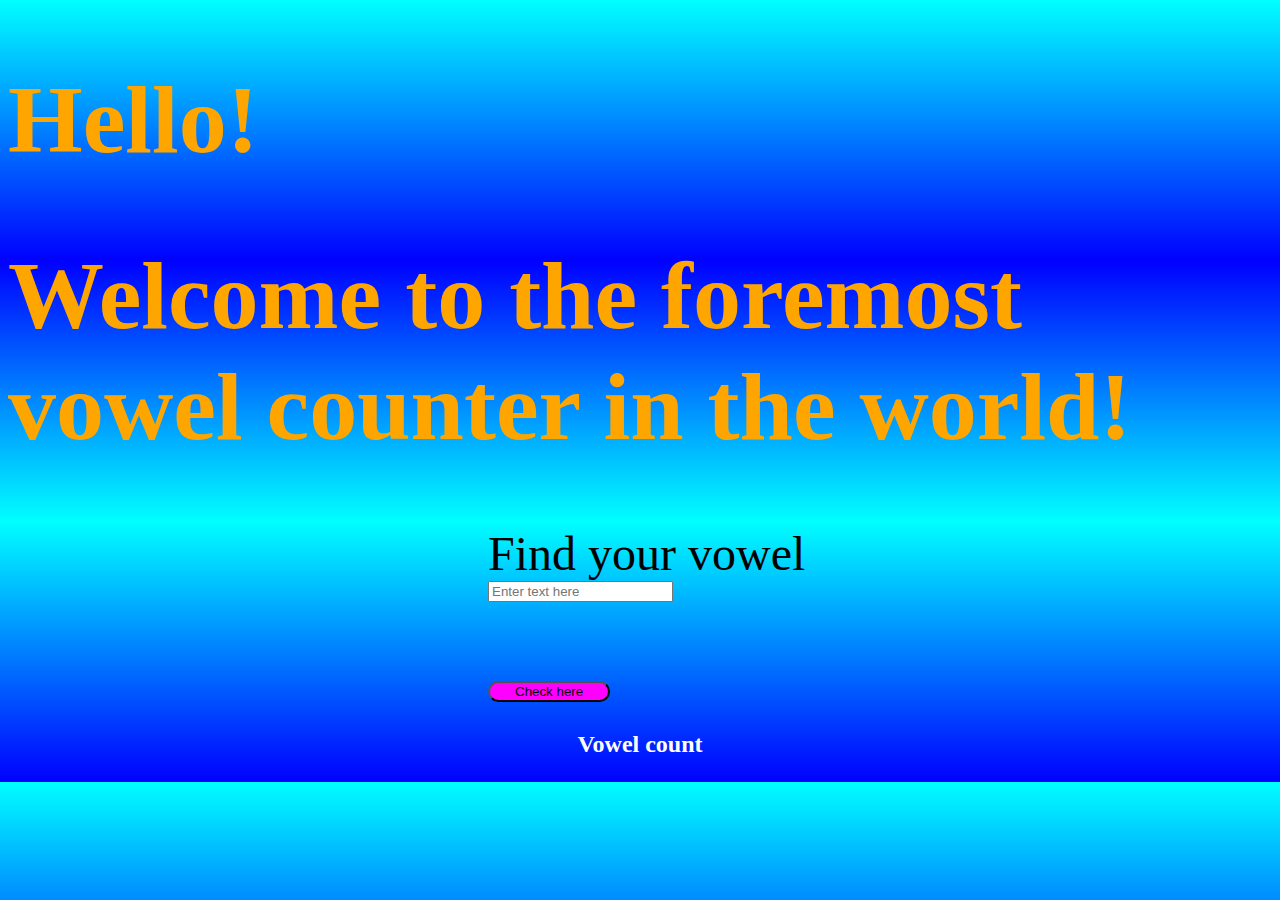
<file: index.html>
<!DOCTYPE html>
<html lang="en" dir="ltr">
    <head>
        <meta charset="utf-8">
        <title>Vowel Finder</title>
        <link rel="stylesheet" href="vowel.css">
        <script src="vowel.js" defer charset="utf-8"></script>
        <script src="https://ajax.googleapis.com/ajax/libs/jquery/3.6.0/jquery.min.js"></script>
    </head>
    <body>
        <h1> Hello! </h1>
        <h1>Welcome to the foremost vowel counter in the world!</h1>
       <div>
           <label for="text-area">Find your vowel</label>

        <input id="vowel-collector" placeholder="Enter text here" type="text" name="text-area"/>
        <button onclick="vowelFinder()" type="button" name="button">Check here</button>
       </div>
       <h3>Vowel count</h3>
    </body>
</html>
</file>
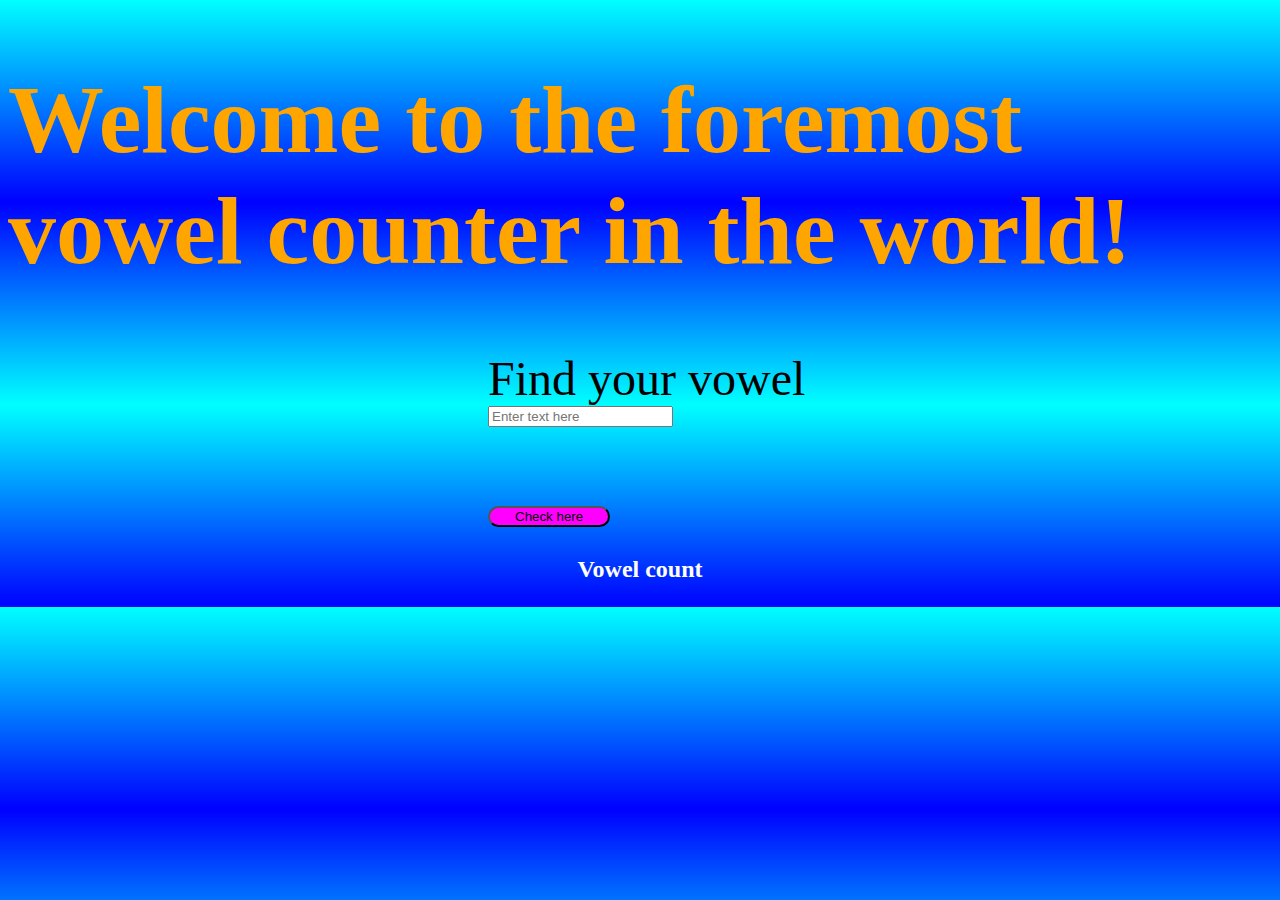
<file: vowelFinder.html>
<!DOCTYPE html>
<html lang="en" dir="ltr">
    <head>
        <meta charset="utf-8">
        <title>Vowel Finder</title>
        <link rel="stylesheet" href="vowel.css">
        <script src="vowel.js" defer charset="utf-8"></script>
        <script src="https://ajax.googleapis.com/ajax/libs/jquery/3.6.0/jquery.min.js"></script>
    </head>
    <body>
        <h1>Welcome to the foremost vowel counter in the world!</h1>
       <div>
           <label for="text-area">Find your vowel</label>

        <input id="vowel-collector" placeholder="Enter text here" type="text" name="text-area"/>
        <button onclick="vowelFinder()" type="button" name="button">Check here</button>
       </div>
       <h3>Vowel count</h3>
    </body>
</html>
</file>
<file: vowel.css>
body {
    background-image: linear-gradient(aqua, blue, aqua, blue);
    font-size: 3em;
}

div {
    margin-top: 50px;
    margin-left: 10em;
}

input {
    display: block;
    margin-bottom: 50px;
    row: 3;
}

h1 {
    color: orange;
    font-size: 2em;
}

button {
    padding-left: 25px;
    padding-right: 25px;
    background-color: magenta;
    border-radius: 30px;
}

button:hover {
    background-color: pink;
    color:white;
}

h3 {
    font-size: 0.5em;
    color: white;
    text-align: center;
}

@media only screen and (max-width: 400px) {
    
    body {
        font-size: 1.5em;
        background-image: linear-gradient(purple, magenta, purple);
    }
    div {
        margin-left: 1em;
    }
    button {
        background-color: brown;
    }
}
</file>
